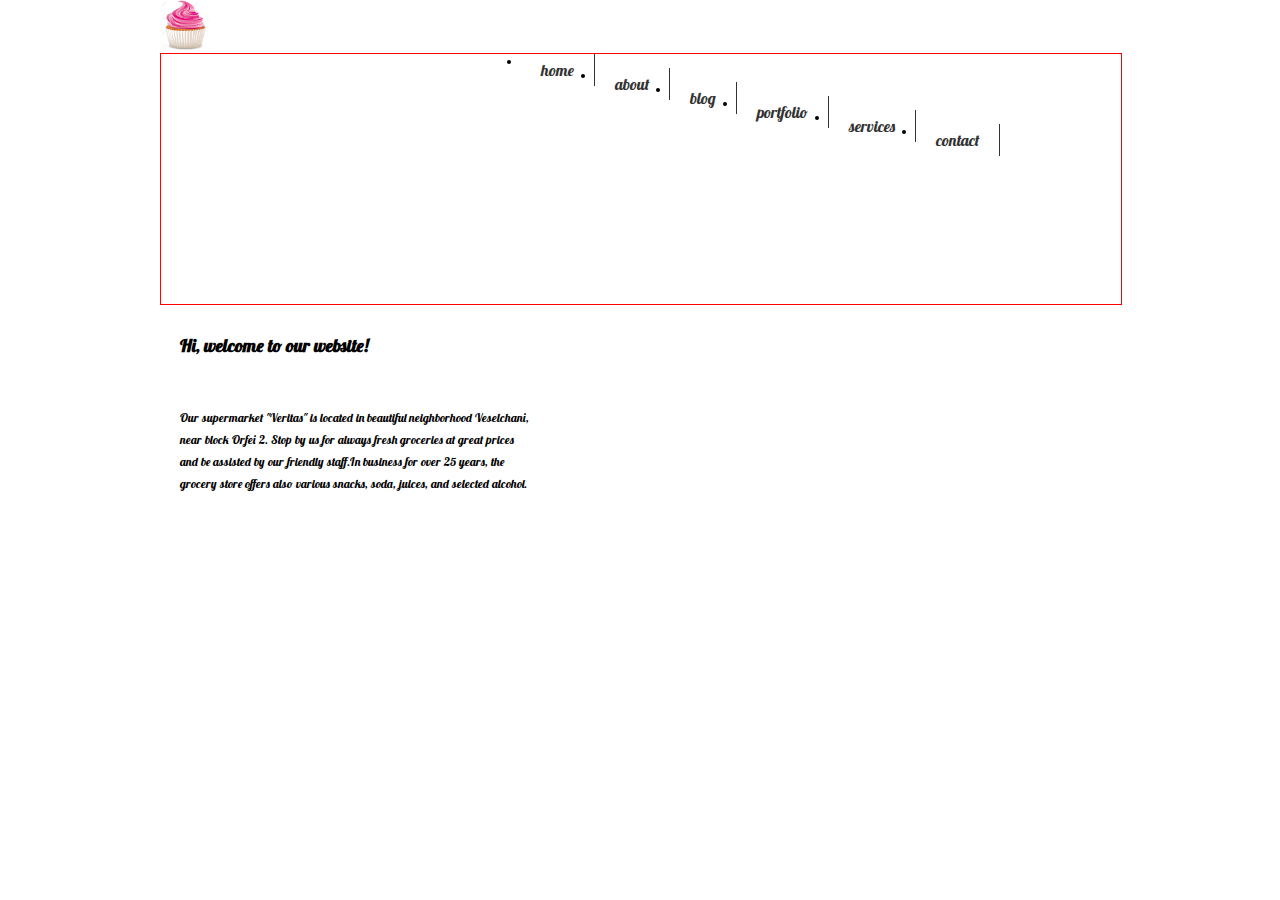
<file: New folder (3)/index.html>
<!DOCTYPE html> 
<html>
<head>
<meta charset="utf-8">
<title> 3 Column Layout Page
</title>

<!--CSS-->
<link rel="stylesheet" href="styles.css">
<link href='http://fonts.googleapis.com/css?family=Lobster'
rel="stylesheet"
type="text/css">
</head>

<body>
         <div id="container">
         <div id="wrapper">
         <img src="Cupcake-clipart-free-images.jpg" height="50" width="50">

		 <div id="header">
        
		<a href="indexi.html"><div id="logo"></div></a>
	     
	    <ul class="navigation">
	      <li><a href="indexi.html">home</a></li>
	     <li><a href="about.html">about</a></li>
	     <li><a href="index.html">blog</a></li>
	     <li><a href="">portfolio</a></li>
	     <li><a href="">services</a></li>
	     <li><a href="">contact</a></li>
	     </ul>
</div><!--END header-->
<div id="main_content">
         <h2>Hi, welcome to our website!</h2>
		 <p>Our supermarket "Veritas" is located in beautiful neighborhood Veselchani, near block Orfei 2.
		 Stop by us for always fresh groceries at great prices and be assisted by our friendly staff.In business 
		 for over 25 years, the grocery store offers also various snacks, soda, juices, and selected alcohol.</p>
		 
		 
		 
		 
		 
		 
		 
	
	 
	 
	 
	 
</div><!--END main_content-->	 

</div><!--END wrapper-->

</body>
</html>
</file>
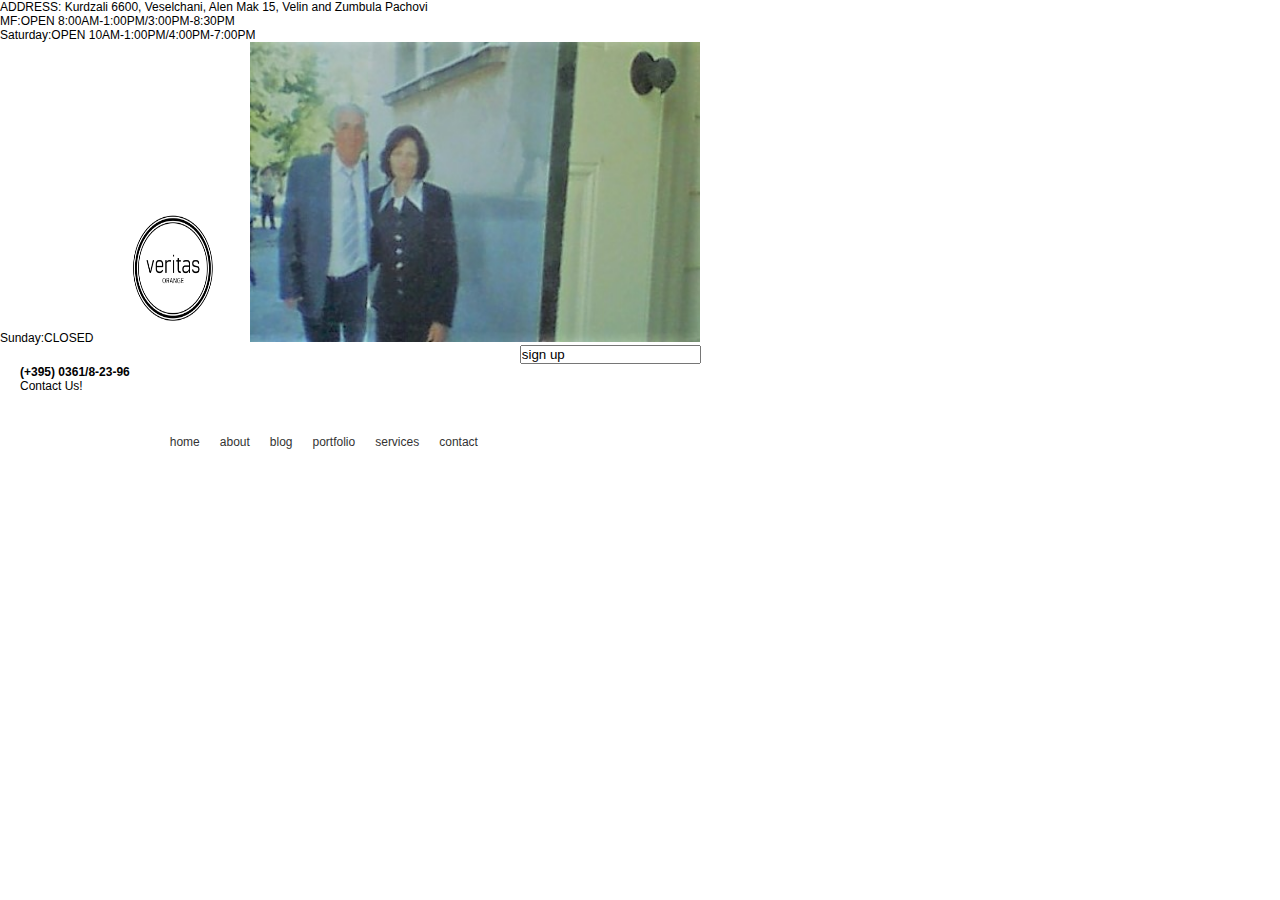
<file: New folder (3)/about.html>
<!DOCTYPE html>
<html>
<head>
<meta charset="utf-8">
<title>
about
</title>
<!--CSS-->
<link rel="stylesheet" href="style.css">
<link href='http://fonts.googleapis.com/css?family=Lobster'
rel="stylesheet"
type="text/css">
</head>
<body>
<div id="main_content">
ADDRESS:
Kurdzali 6600,
Veselchani,
Alen Mak 15,
Velin and Zumbula Pachovi
<br>MF:OPEN 8:00AM-1:00PM/3:00PM-8:30PM
<br>Saturday:OPEN 10AM-1:00PM/4:00PM-7:00PM
<br>Sunday:CLOSED 

<img src="logo.png" height="150" width="150">
<img src="mom7dad.jpg" height="300" width="450">
</div><!--END main_content-->
</body>
<div id="footer">
<div class="contact_txt">
<h4>(+395) 0361/8-23-96</h4>
<p>Contact Us!</p>
</div><!--END contact_txt-->

<ul class="footer_links">
	 <li><a href="indexi.html">home</a></li>
	  <li><a href="about.html">about</a></li>
	  <li><a href="index.html">blog</a></li>
	  <li><a href="">portfolio</a></li>
	  <li><a href="">services</a></li>
	  <li><a href="">contact</a></li>
	 </ul>
	 <form id="newsletter" action=""method="get">
	 <input id="search_term" type="text"
	 placeholder="newsletter sign up.../>"
	 <input class="submit_button"
	 type="submit" value="sign up">
	
	 </div><!--END footer-->
	 </body>
	 </html>
</file>
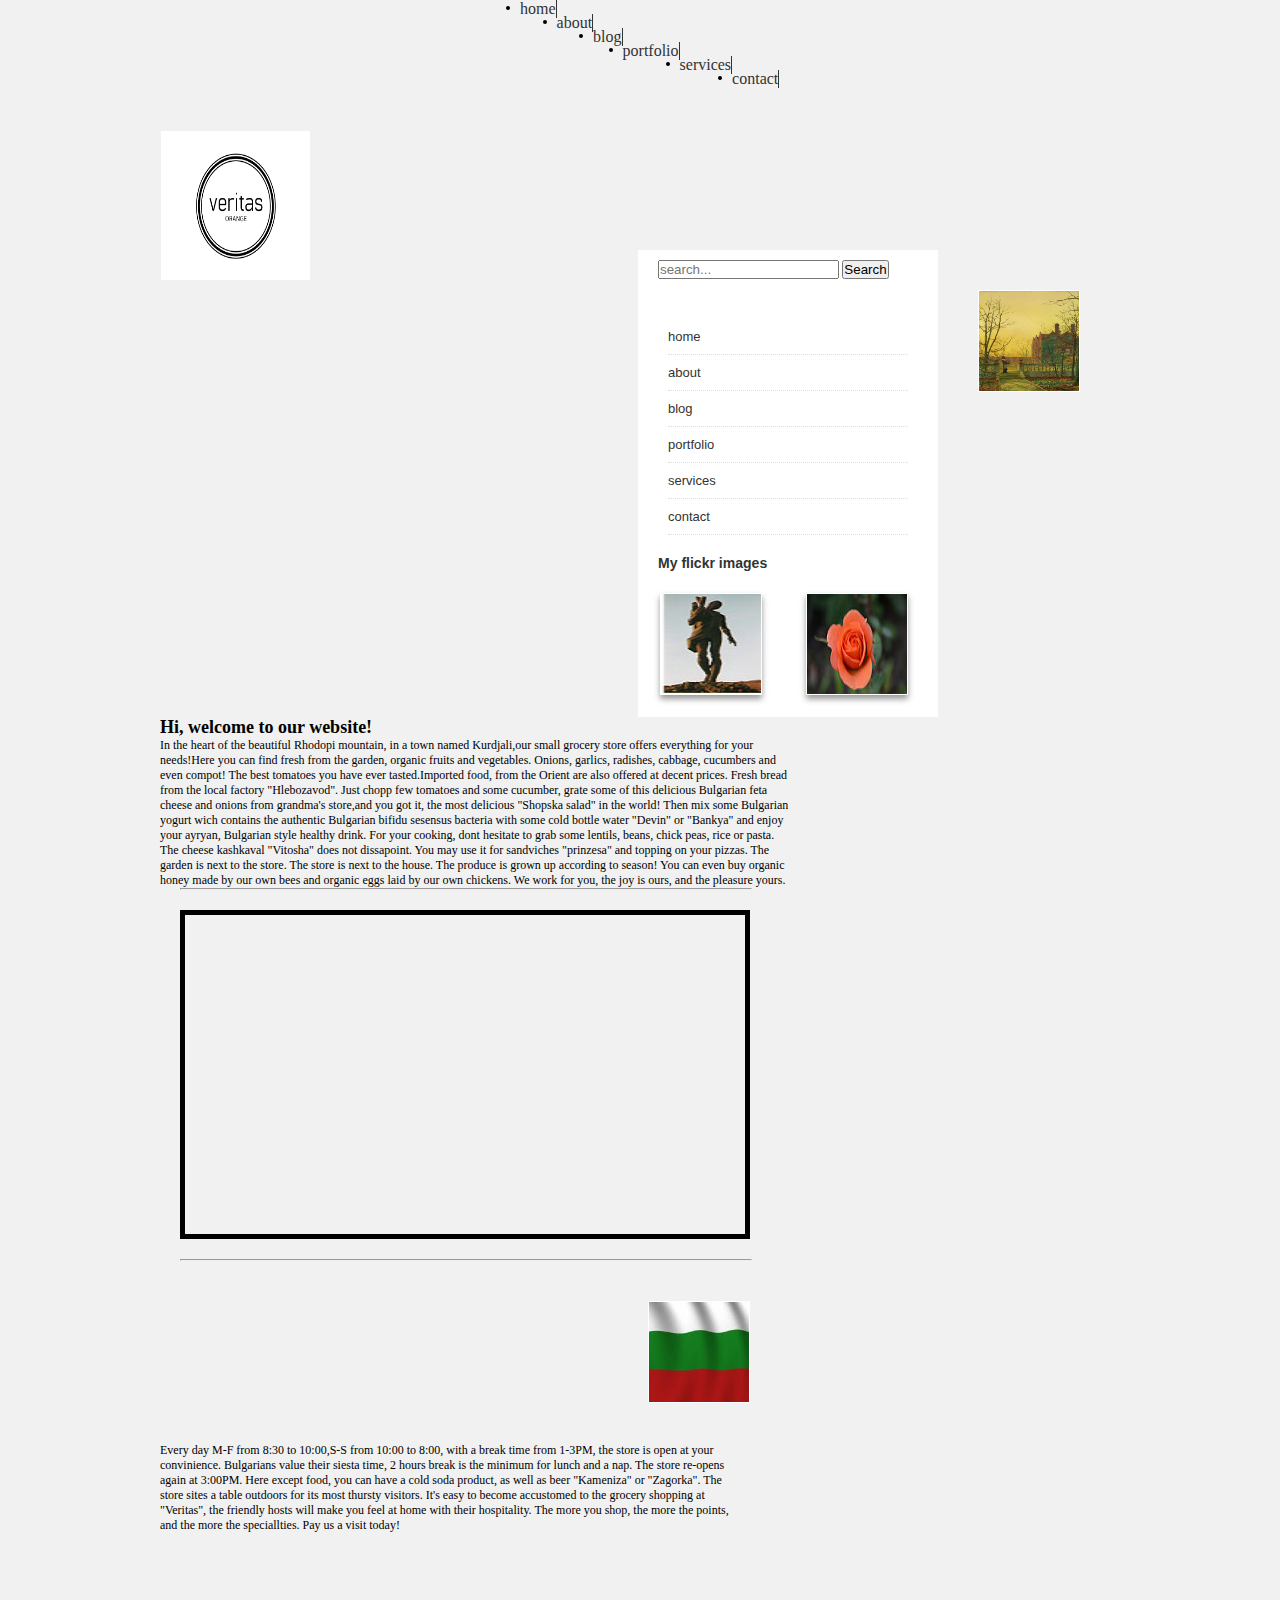
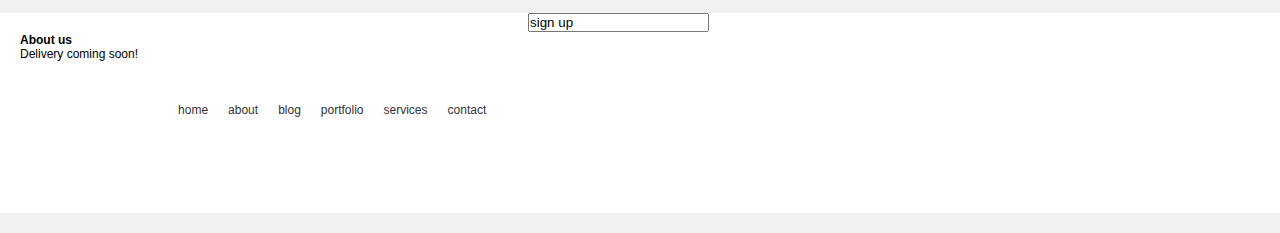
<file: New folder (3)/indexi.html>
<!DOCTYPE html>
<html>
<head>
<meta charset="utf-8">
<title>Creating a sidebar</title>
<!--CSS-->
<link rel="stylesheet" href="stylesi.css">
<link href='http://fonts.googleapis.com/css?family=Lobster'
rel='styleshit'
type='text/css'>
</head>
<body>
<div id="wrapper">
     <div id="header">
	 <a href="index.html"><div id="logo">
	 <h1><img src="logo.png" height="150" width="150">
	 </h1>
	 </div></a>
	  
	  
 <ul class="navigation">
	  <li><a href="indexi.html">home</a></li>
	  <li><a href="about.html">about</a></li>
	  <li><a href="index.html">blog</a></li>
	  <li><a href="">portfolio</a></li>
	  <li><a href="">services</a></li>
	  <li><a href="">contact</a></li>
</ul>
	 
	 </div><!--END header-->
	 
	 <img src="house.jpg" height="100" width="100" class="main_thumb">
	 
	 <div id="sidebar">
	 <form id="search_form" action="" method="get">
	 <input id="search_term" type="text" value=""placeholder="search..."/>
	 <input class="submit_button" type="submit" value="Search"/>
	 
	 </form>
	 
	 <ul class="sidebar_list">
	  <li><a href="indexi.html">home</a></li>
	  <li><a href="about.html">about</a></li>
	  <li><a href="index.html">blog</a></li>
	  <li><a href="">portfolio</a></li>
	  <li><a href="">services</a></li>
	  <li><a href="">contact</a></li>
	 </ul>
	 <h3>My flickr images</h3>
	 
	<img src="images2/thumbnail.jpg"  height="100" width="100" class="thumb">
	<img src="images2/thumbnail1.jpg" height="100" width="100" class="thumb">
	 
	 </div><!--END sidebar-->
	 
	 <div id="main_content">
	 
	 <h2>Hi, welcome to our website!</h2>
	 
	 <p>In the heart of the beautiful Rhodopi mountain, in a town named Kurdjali,our small grocery store offers everything for your needs!Here you can find fresh from the garden, organic fruits and vegetables.
	 Onions, garlics, radishes, cabbage, cucumbers and even compot! The best tomatoes you have ever tasted.Imported food, from the Orient are also offered at decent prices. Fresh bread from the local factory "Hlebozavod". 
	 Just chopp few tomatoes and some cucumber, grate some of this delicious Bulgarian feta cheese and onions from grandma's store,and you got it, the most delicious "Shopska salad" in the world! Then mix some Bulgarian yogurt wich contains the
	 authentic Bulgarian bifidu sesensus bacteria with some cold bottle water "Devin" or "Bankya" and enjoy your ayryan, Bulgarian style healthy drink. For your cooking, dont hesitate to grab some 
	 lentils, beans, chick peas, rice or pasta. The cheese kashkaval "Vitosha" does not dissapoint. You may use it for sandviches "prinzesa" and topping on your pizzas. The garden is next to the store. The store is next to the house.
	 The produce is grown up according to season! You can even buy organic honey made by our own bees and organic eggs laid by our own chickens. We work for you, the joy is ours, and the pleasure yours. 
	 </p>
	 <hr>
	 <div id="video">
	 <iframe width="560" height="315" src="https://www.youtube.com/embed/0uZ038_15Fc" 
	 frameborder="0" allow="autoplay; encrypted-media" allowfullscreen></iframe>
	 </hr>
	 </div><!--END video-->
	 
	 <div id="bottom_content">
	 
	<hr>
	<img src="bg.jpg" height="100" width="100" class="main_thumb2">
    </hr>
	 
	 <p class="vid_excerpt"> Every day M-F from 8:30 to 10:00,S-S from 10:00 to 8:00, with a break time from 1-3PM, the store is open at your convinience.
     Bulgarians value their siesta time, 2 hours break is the minimum for lunch and a nap. The store re-opens again at 3:00PM. Here except food, you can have a cold
	 soda product, as well as beer "Kameniza" or "Zagorka". The store sites a table outdoors for its most thursty visitors. It's easy to become accustomed to the grocery
     shopping at "Veritas", the friendly hosts will make you feel at home with their hospitality. The more you shop, the more the points, and the more the speciallties. 
     Pay us a visit today!</p>
	 
	 </div><!--END bottom_content-->
	 </div><!--END main content-->
	 </div><!--END wrapper-->
	 <div id="footer">
	 <div class="about_txt">
	 <h4>About us</h4>
	 <p> Delivery coming soon!</p>
	 </div><!--END about txt-->
	 <ul class="footer_links">
	 <li><a href="indexi.html">home</a></li>
	  <li><a href="about.html">about</a></li>
	  <li><a href="index.html">blog</a></li>
	  <li><a href="">portfolio</a></li>
	  <li><a href="">services</a></li>
	  <li><a href="">contact</a></li>
	 </ul>
	 <form id="newsletter" action=""method="get">
	 <input id="search_term" type="text"
	 placeholder="newsletter sign up.../>"
	 <input class="submit_button"
	 type="submit" value="sign up">
	 
	 </div><!--END footer-->
	 </body>
	 </html>
</file>
<file: New folder (3)/styles.css>
*{
padding:0;
margin:0;
}
body{
 background:url('');	
 font-family:Verdana,Geneva,sans-serif;
 font-size:12px;
}
 #wrapper{
	 margin:0 auto;
	 width:960px;
 }
#header{
	float:left;
	width:100%;
	height:250px;
	border:1px solid#f00;
}
.logo{
	text-indent:-999999px;
	background:url("logo.png")no repeat; 
	float:left; 
	width:200px; 
	height:200px; 
	}
	.navigation {
		float:right;
		margin:150px-50px 0 0;
		width:600px;
    }
	navigation li{
		float:left;
		list-style:none;
	}
	.navigation li a{
		           float:left;
		color:#333;
		padding:6px 20px;
		text-decoration:none;
		border-right:1px solid#333;
		font-size:16px;
		font-family:"Lobster",cursive;
	}
	.navigation li a:hover{
		
		bacground-color:#333
		color:#fff;
	}
	#main_content{
		float:left;
		width:900px;
		height:400px;
		background:#fff
		border-radius:6px;
		margin-bottom:40px;
		
	}
	
	#main_content p,h2{
		line-height:22px;
		margin-top:10px;
		padding:20px;
		width:350px;
		font-family:"Lobster",cursive;
	}
</file>
<file: New folder (3)/style.css>
*{
padding:0;
margin:0;
}
body{
 background:url();	
 font-family:Verdana,Geneva,sans-serif;
 font-size:12px;
 .logo{
	text-indent:-999999px;
	background:url("logo.png")no repeat; 
	float:left; 
	width:200px; 
	height:200px; 
	}
	
	#footer{
			clear:both;
			height:200px;
			width:100%;
			background:#fff;
			margin-bottom:20px;
		}
		.footer_links{
			float:left;
			margin:90px 0 20px 0px;
			width:370px;
		}
		.footer_links li{
			list-style:none;
			float:left;
			margin-left:20px;
		}
		.footer_links li a{
			text-decoration:none;
			color:#333;
		}
		.footer_links li a:hover;{
		color:#000;
		}
		.contact_txt{
			float:left;
			width:250;
			padding:20px;
		}
</file>
<file: New folder (3)/stylesi.css>
*{
	padding:0;
	margin:0;
}

body{
	background:#f1f1f1;
	font-family:Verdana,Geneva,sans-serif;
	font-size:12px;
}
#wrapper{
	margin:0 auto;
	width:960px;
}
#header{
	float:left;
	width:100%;
	height:250px;
}
#logo h1{
	font-size:35px;
	float:left;
	margin-top:130px;
	color:#dac91a;
	text-shadow:1px 1px 3px#333
}
.navigation{
	float:right;
	margin:150px-50px 0 0;
	width:600px;
	
}

.navigation.li{
	float:left;
	list-style:none;
}

.navigation li a{
	        float:left;
	color:#333;
	padding:6px20px;
	text-decoration:none;
	border-right:1px solid #333;
	font-size:16px;
	font-family:'Lobster',cursive;
}
.navigation li a:hover{
	
	background-color:#333;
	color:#fff;
}
#video{
		float:left;
		margin:20px;
		border:5px solid#000;
	}
	
#sidebar{
	float:right;
	width:300px;
	height:100%;
	background:#fff;
}

#sidebar h3{
	padding-left:20px;
	color:#333;
}
.sidebar_list{
	margin:20px;
}

.sidebar_list li{
	list-style:none;
	margin:10px;
	padding-bottom:10px;
	border-bottom:1px dotted#ddd;
}

.sidebar_list li a{
	text-decoration:none;
	color:#333;
	font-size:13px;
}
#search_form{
	
	margin:10px 0 50px 20px;
}

#search_form input{
	
	padding:5x;
}
.thumb{
	float:left;
	margin:22px;
	border:1px solid #fff;
	box-shadow:0px 4px 6px #999;
}
.main_thumb{
	float:right;
	margin:40px;
	border:1px solid#fff;
	box-shadow:0 px 4px 6px#999
}
#main_content{
		float:left;
		width:630px;
		height:100%;
		background:#fff
		border-radius:6px;
		margin-bottom:40px;
		font-family:'Lobster',cursive;
		
	}
	
	
	#video{
		float:left;
		margin:20px;
		border:5px solid#000;
	}
	hr{
		color:#ddd;
		width:570px;
		margin-left:20px;
		float:left;
	}
	.main_thumb2{
	float:right;
	margin:40px;
	border:1px solid#fff;
	box-shadow:0 px 4px 6px#999
	}
	.vid_excerpt{
		float:right;
		margin:0 50px 40px 0;
	}
		#footer{
			clear:both;
			height:200px;
			width:100%;
			background:#fff;
			margin-bottom:20px;
		}
		.footer_links{
			float:left;
			margin:90px 0 20px 0px;
			width:370px;
		}
		.footer_links li{
			list-style:none;
			float:left;
			margin-left:20px;
		}
		.footer_links li a{
			text-decoration:none;
			color:#333;
		}
		.footer_links li a:hover;{
		color:#000;
		}
		.about_txt{
			float:left;
			width:250;
			padding:20px;
		}
</file>
